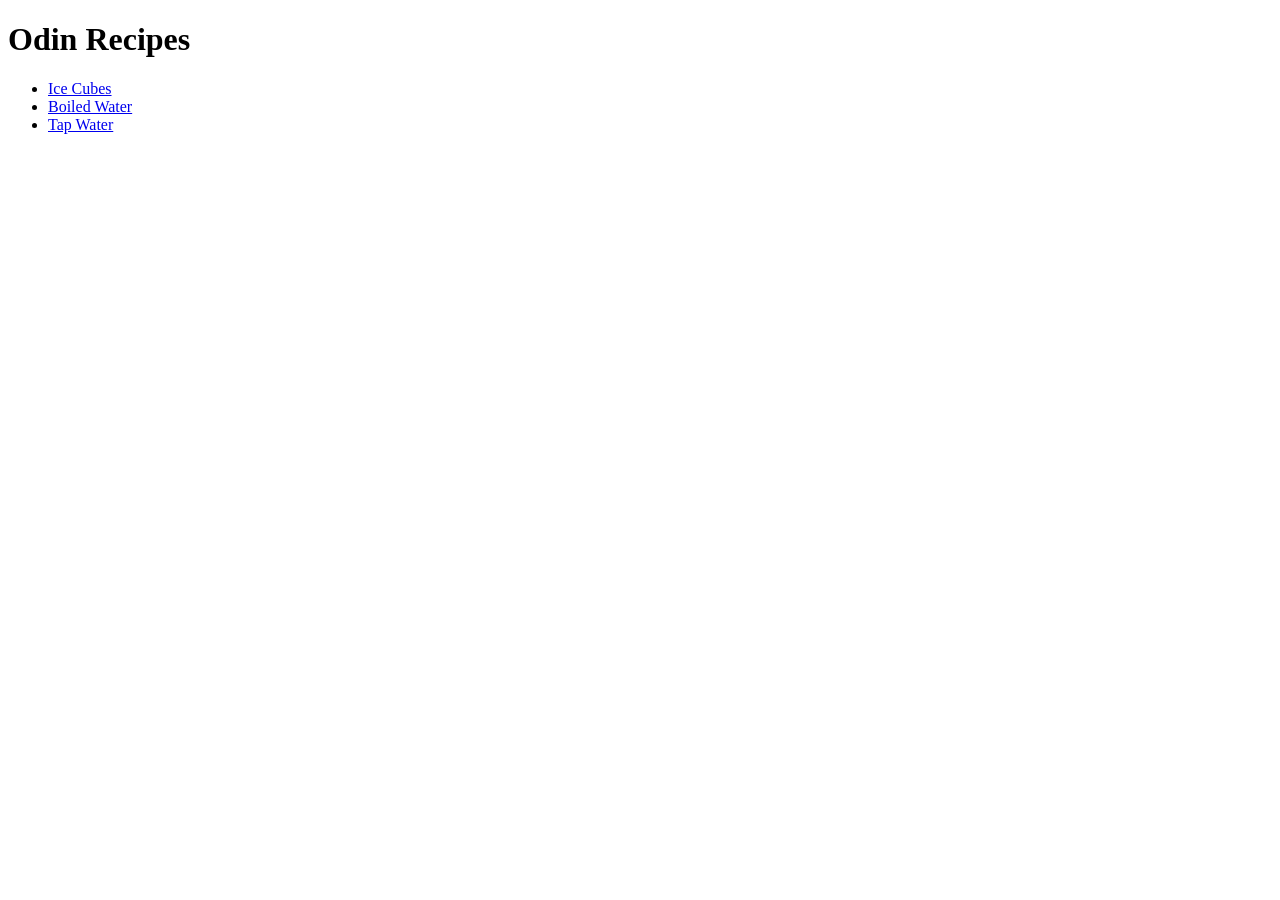
<file: index.html>
<!DOCTYPE html>
<html lang="en">
    <head>
        <meta charset="utf-8">
        <title>Odin Recipes</title>
    </head>
    <body>
        <h1>Odin Recipes</h1>
        <ul>
            <li><a href="./recipes/ice-cubes.html">Ice Cubes</a></li>
            <li><a href="./recipes/boiled-water.html">Boiled Water</a></li>
            <li><a href="./recipes/tap-water.html">Tap Water</a></li>
    </body>
</html>
</file>
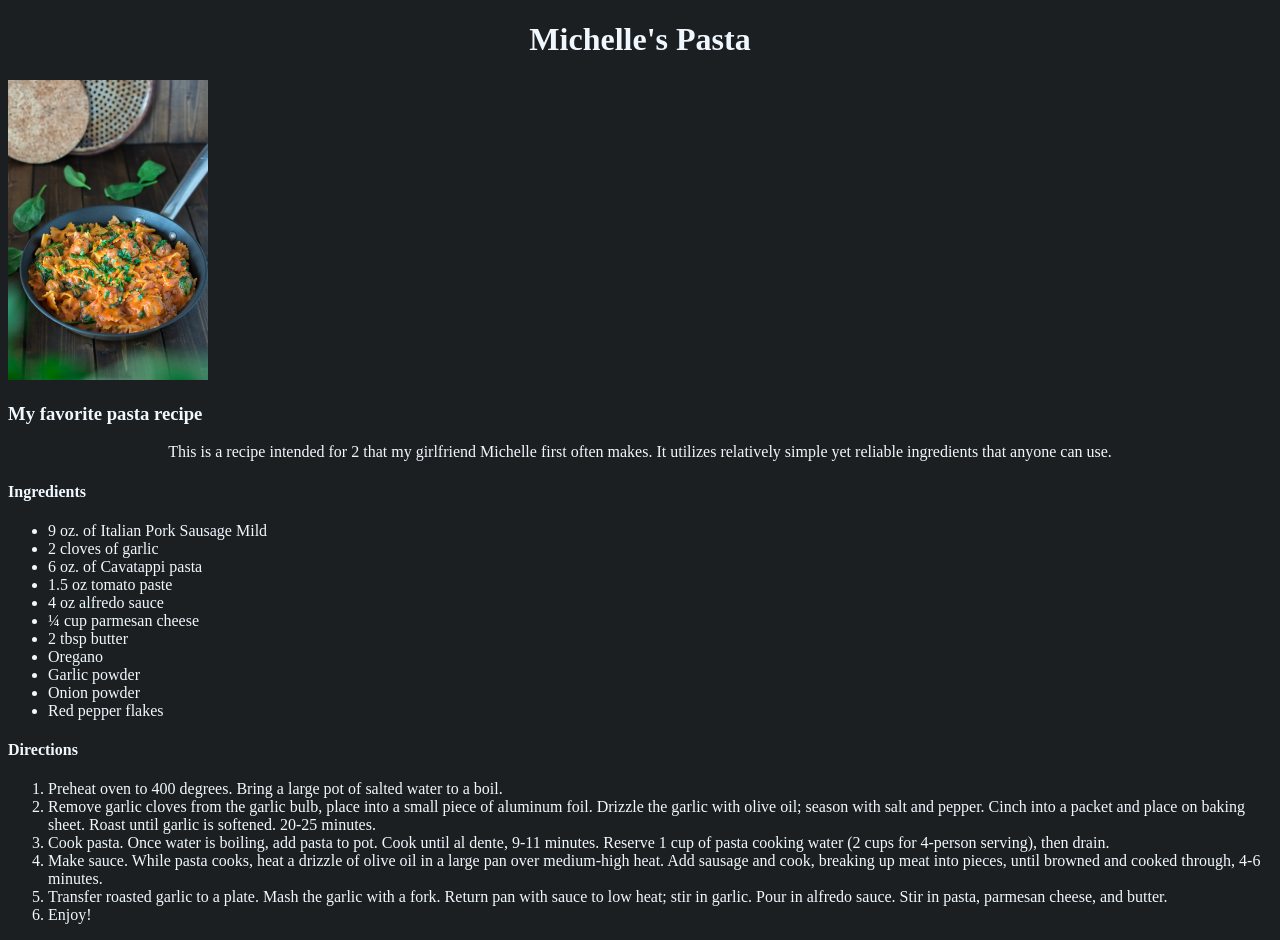
<file: recipes/pasta.html>
<!DOCTYPE html>
<html lang="en">
    <head>
        <link rel="stylesheet" href="../styles.css">
        <meta charset="utf-8">
        <title>Michelle's Pasta Recipe</title>
    </head>
    <body>
        <h1>Michelle's Pasta</h1>
        <img src="..//img/michelle-pasta.jpg" alt="image of pasta">
        <h3>My favorite pasta recipe</h3>
            <p>This is a recipe intended for 2 that my girlfriend 
                Michelle first often makes. It utilizes relatively 
                simple yet reliable ingredients that anyone can use.
            </p>
        <h4>Ingredients</h4>
            <ul>
                <li>9 oz. of Italian Pork Sausage Mild</li>
                <li>2 cloves of garlic</li>
                <li>6 oz. of Cavatappi pasta </li>
                <li>1.5 oz tomato paste</li>
                <li>4 oz alfredo sauce </li>
                <li>¼ cup parmesan cheese</li>
                <li>2 tbsp butter</li>
                <li>Oregano</li>
                <li>Garlic powder</li>
                <li>Onion powder</li>
                <li>Red pepper flakes</li>
            </ul>
        <h4>Directions</h4>
            <ol>
                <li>Preheat oven to 400 degrees. Bring a large pot of salted water to a boil.</li>
                <li>Remove garlic cloves from the garlic bulb, place into a small piece of aluminum foil. Drizzle the garlic with olive oil; season with salt and pepper. 
                    Cinch into a packet and place on baking sheet. Roast until garlic is softened. 20-25 minutes.</li>
                <li>Cook pasta. Once water is boiling, add pasta to pot. Cook until al dente, 9-11 minutes. Reserve 1 cup of pasta cooking water (2 cups for 4-person serving), 
                    then drain.</li>
                <li>Make sauce. While pasta cooks, heat a drizzle of olive oil in a large pan over medium-high heat. Add sausage and cook, breaking up meat into pieces, until browned 
                    and cooked through, 4-6 minutes.</li>
                <li>Transfer roasted garlic to a plate. Mash the garlic with a fork. Return pan with sauce to low heat; stir in garlic. Pour in alfredo sauce. Stir in pasta, parmesan cheese, and butter. </li>
                <li>Enjoy!</li>
            </ol>
        

    </body>
</html>
</file>
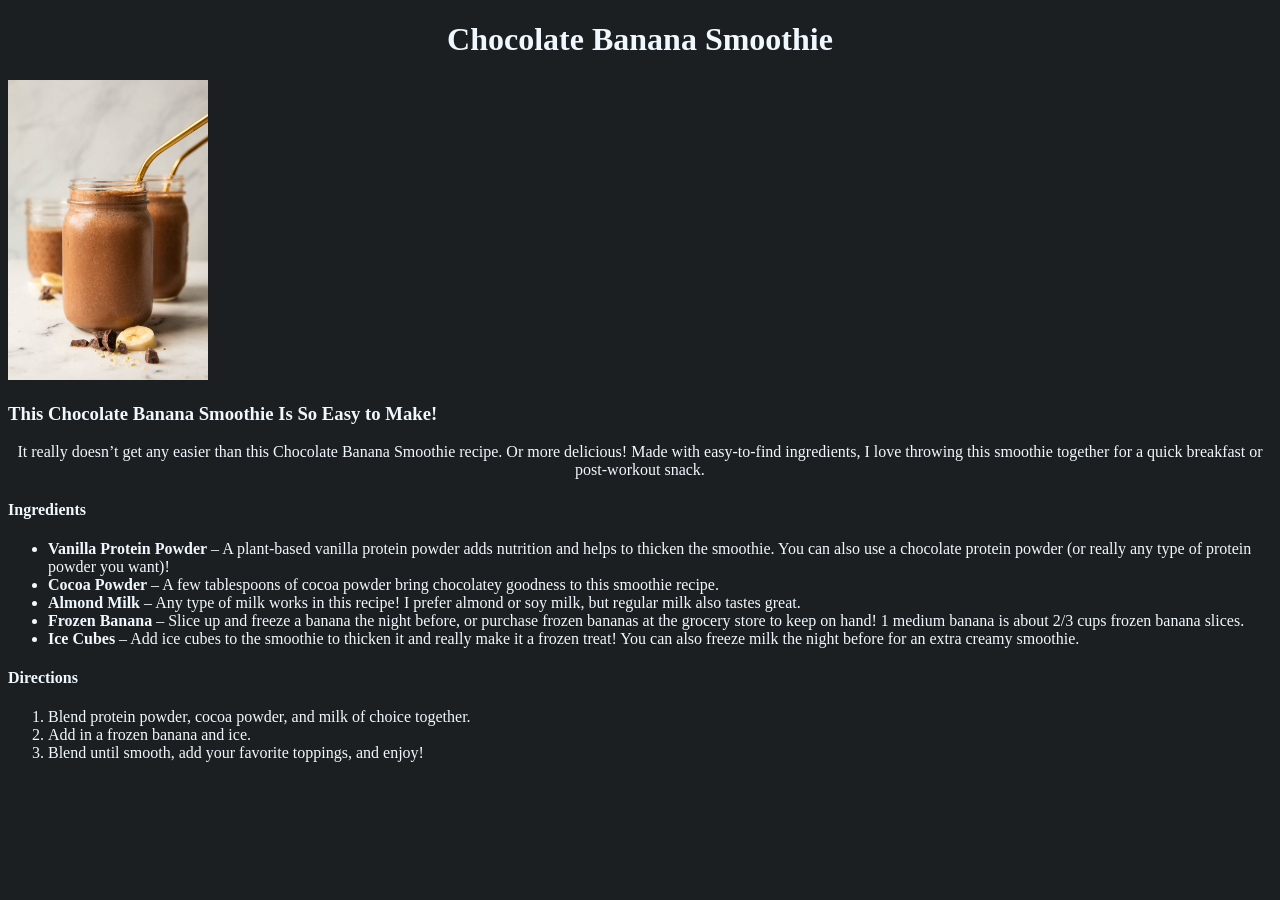
<file: recipes/smoothie.html>
<!DOCTYPE html>
<head>
    <link rel="stylesheet" href="../styles.css">
    <meta charset="utf-8">
    <title>Chocolate Banana Smoothie</title>
    <body>
        <h1><strong>Chocolate Banana Smoothie</strong></h1>
            <img src="../img/smoothie.jpg" alt="chocolate banana smoothie">
            <h3>This Chocolate Banana Smoothie Is So Easy to Make!</h3>
            
            <p>It really doesn’t get any easier than this Chocolate Banana Smoothie recipe. Or more delicious! Made with easy-to-find ingredients, 
                I love throwing this smoothie together for a quick breakfast or post-workout snack. </p>

                <h4>Ingredients</h4>
                    <ul>
                        <li><strong>Vanilla Protein Powder</strong> – A plant-based vanilla protein powder adds nutrition and helps to thicken the smoothie. 
                            You can also use a chocolate protein powder (or really any type of protein powder you want)!</li>
                        <li><strong>Cocoa Powder</strong> – A few tablespoons of cocoa powder bring chocolatey goodness to this smoothie recipe.</li>
                        <li><strong>Almond Milk</strong> – Any type of milk works in this recipe! I prefer almond or soy milk, but regular milk also tastes great.</li>
                        <li><strong>Frozen Banana</strong> – Slice up and freeze a banana the night before, or purchase frozen bananas at the grocery store to keep on hand! 1 medium banana is 
                            about 2/3 cups frozen banana slices.</li>
                        <li><strong>Ice Cubes</strong> – Add ice cubes to the smoothie to thicken it and really make it a frozen treat! You can also freeze milk the night before for an extra creamy smoothie.</li>
                    </ul>
                <h4>Directions</h4>
                    <ol>
                        <li>Blend protein powder, cocoa powder, and milk of choice together.</li>
                        <li>Add in a frozen banana and ice.</li>
                        <li>Blend until smooth, add your favorite toppings, and enjoy!</li>
                    </ol>

            

    </body>
</head>
</file>
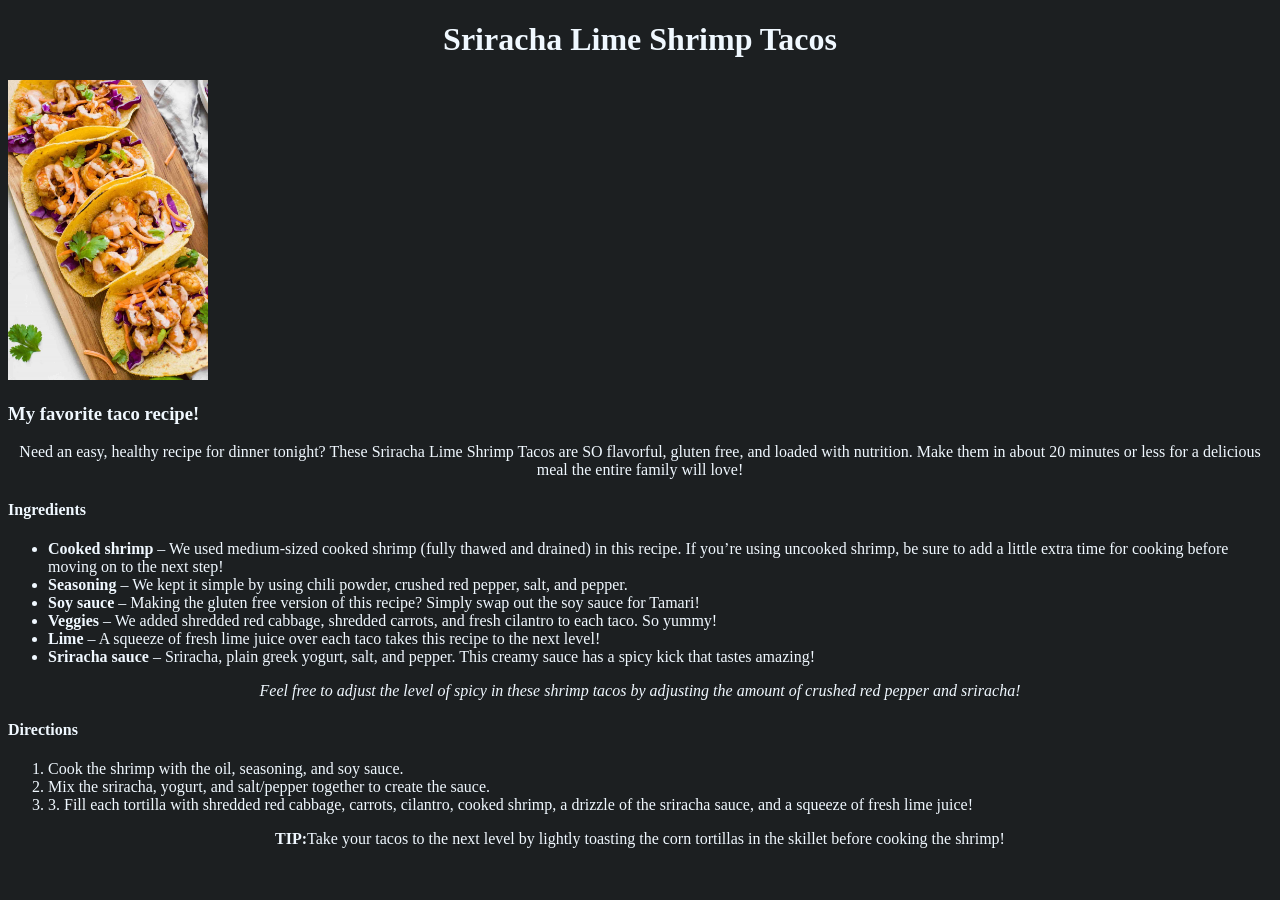
<file: recipes/tacos.html>
<!DOCTYPE html>
<html lang="en">
    <head>
        <link rel="stylesheet" href="../styles.css">
        <meta charset="utf-8">
        <title>Shrimp Tacos Recipe</title>
    </head>
    <body>
        <h1><strong>Sriracha Lime Shrimp Tacos</strong></h1>
            <img src="../img/shrimp-tacos.jpg" alt="shrimp tacos">
            <h3>My favorite taco recipe!</h3>
            
            <p>Need an easy, healthy recipe for dinner tonight? These Sriracha Lime Shrimp Tacos are SO flavorful, gluten free, and loaded with nutrition. 
                Make them in about 20 minutes or less for a delicious meal the entire family will love!
            </p>
            <h4><strong>Ingredients</strong></h4>
                <ul>
                    <li><strong>Cooked shrimp</strong> – We used medium-sized cooked shrimp (fully thawed and drained) in this recipe. If you’re using uncooked shrimp, 
                    be sure to add a little extra time for cooking before moving on to the next step!</li>
                    <li><strong>Seasoning</strong> – We kept it simple by using chili powder, crushed red pepper, salt, and pepper.</li>
                    <li><strong>Soy sauce</strong> – Making the gluten free version of this recipe? Simply swap out the soy sauce for Tamari!</li>
                    <li><strong>Veggies</strong> – We added shredded red cabbage, shredded carrots, and fresh cilantro to each taco. So yummy!</li>
                    <li><strong>Lime</strong> – A squeeze of fresh lime juice over each taco takes this recipe to the next level!</li>
                    <li><strong>Sriracha sauce</strong> – Sriracha, plain greek yogurt, salt, and pepper. This creamy sauce has a spicy kick that tastes amazing!</li>
                </ul>
                    <p><em>Feel free to adjust the level of spicy in these shrimp tacos by adjusting the amount of crushed red pepper and sriracha!</em></p>
            <h4>Directions</h4>
                <ol>
                    <li>Cook the shrimp with the oil, seasoning, and soy sauce.</li>
                    <li> Mix the sriracha, yogurt, and salt/pepper together to create the sauce.</li>
                    <li>3. Fill each tortilla with shredded red cabbage, carrots, cilantro, cooked shrimp, a drizzle of the sriracha sauce, and a squeeze of fresh lime juice!</li>
                </ol>
                <p><strong>TIP:</strong>Take your tacos to the next level by lightly toasting the corn tortillas in the skillet before cooking the shrimp!</p>
    </body>
</html>
</file>
<file: styles.css>
* {
    color:aliceblue;
    background-color: hsl(204,8%,12%);
}

a {
    color:rgb(128, 10, 75);
}
h1 {
   text-align: center;
   
}

p {
    text-align: center;
}

img {
    height:300px;
    width:auto;
}
</file>
